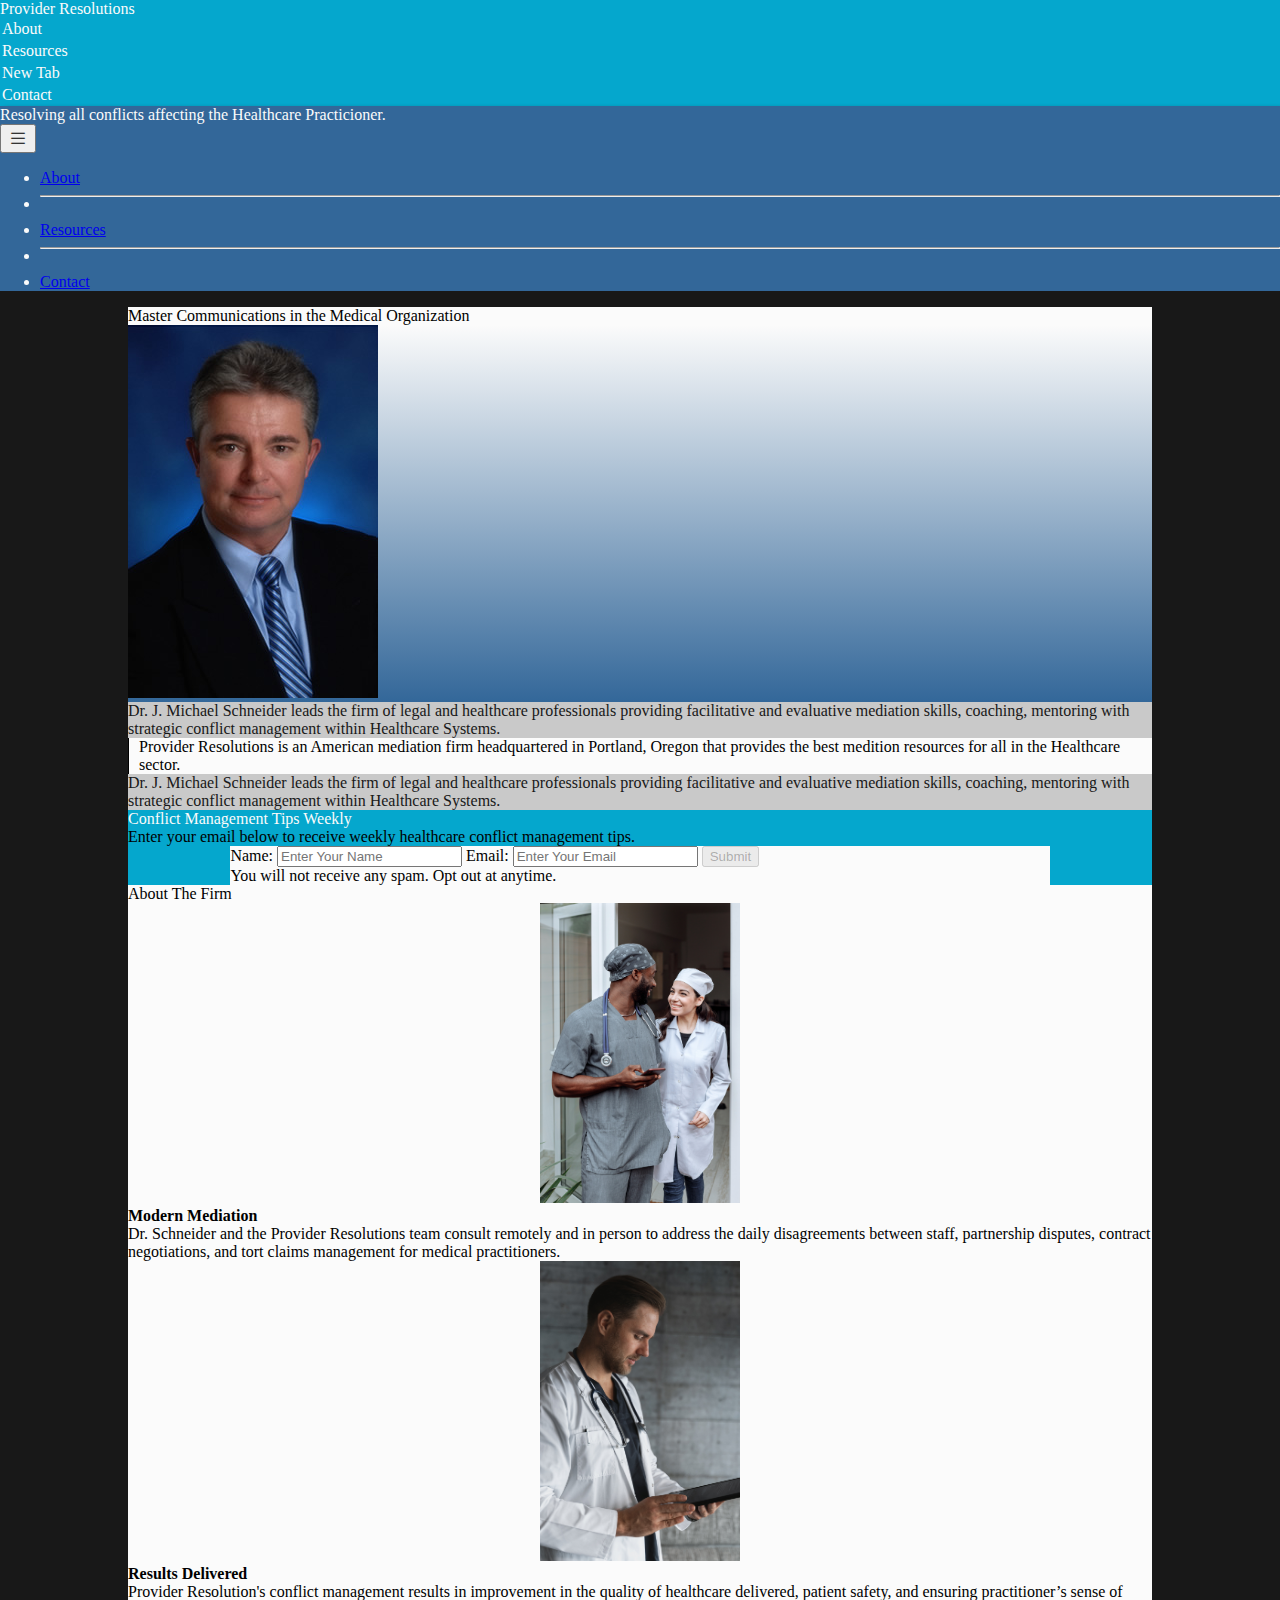
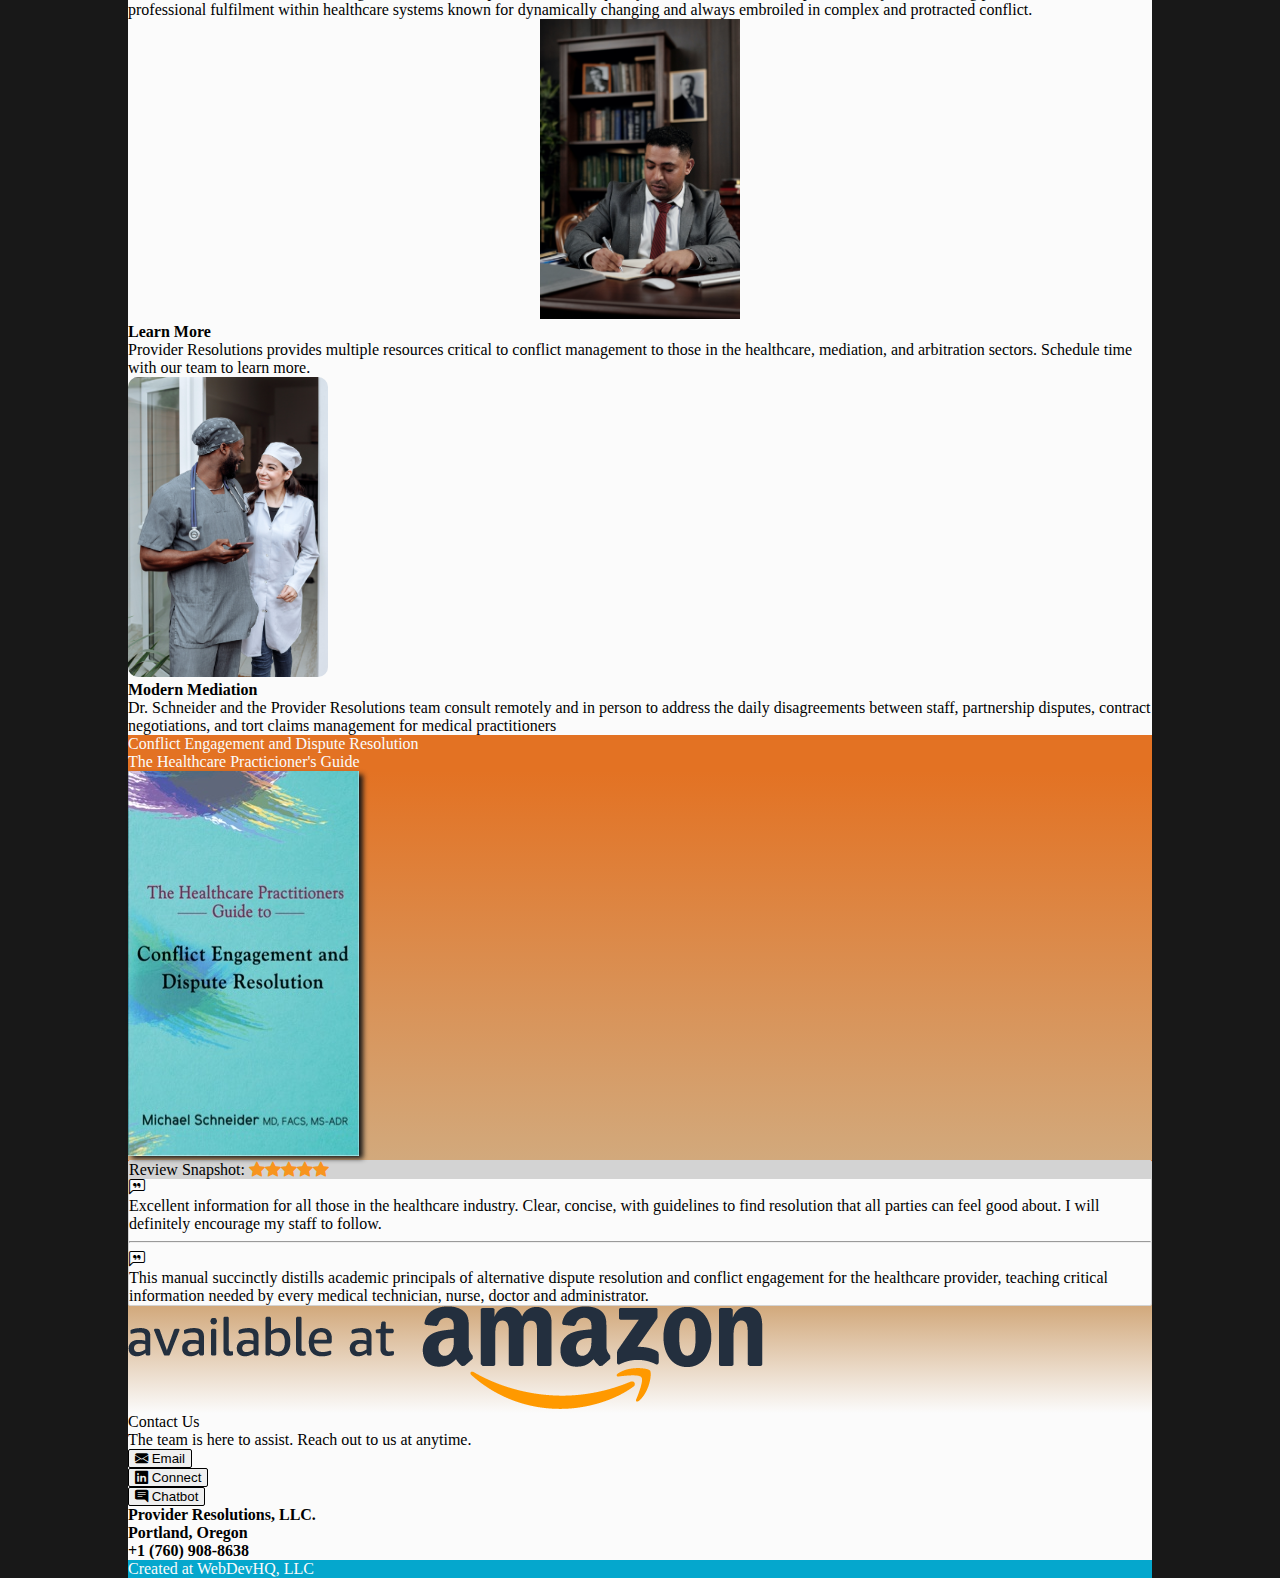
<file: index.html>
<!DOCTYPE html>
<html lang="en">

<head>
    <meta charset="UTF-8">
    <meta http-equiv="X-UA-Compatible" content="IE=edge">
    <meta name="viewport" content="width=device-width, initial-scale=1.0">
    <link href="https://cdn.jsdelivr.net/npm/bootstrap@5.0.0-beta2/dist/css/bootstrap.min.css" rel="stylesheet"
        integrity="sha384-BmbxuPwQa2lc/FVzBcNJ7UAyJxM6wuqIj61tLrc4wSX0szH/Ev+nYRRuWlolflfl" crossorigin="anonymous">
    <link rel="stylesheet" href="https://cdn.jsdelivr.net/npm/bootstrap-icons@1.4.0/font/bootstrap-icons.css">
    <link rel="stylesheet" href="stylesheets/jquery-ui.css">
    <link rel="stylesheet" href="stylesheets/home.css">
    <link rel="favicon" type="image/png" href="assets/pr-logo.jpg">
    <title>Provider Resolutions</title>
</head>

<body>
    <header class="container-fluid" id="header-container">
        <div class="row pt-2">
            <div class="col-12 col-md-6 col-lg-5 text-centertext-nowrap" id="main-title">
                <a class="link" href="#"><div class="display-5 mb-2">Provider Resolutions</div></a>
            </div>
            <div class="d-none d-md-inline col-md-6 text-center text-nowrap" id="nav-container">
                <a class="link" href="#about-title"><div class="d-md-inline-block col-md-3 nav-element mt-1 mt-lg-2 pt-2 pb-2">About</div></a>
                <a class="link" href="#book-background"><div class="d-md-inline-block col-md-3 nav-element mt-1 mt-lg-2 pt-2 pb-2">Resources</div></a>
                <a class="link" href="#about-title"><div class="d-md-inline-block col-md-3 nav-element mt-1 mt-lg-2 pt-2 pb-2">New Tab</div></a>
                <a class="link" href="#contact-home"><div class="d-md-inline-block col-md-3 nav-element mt-1 mt-lg-2 pt-2 pb-2">Contact</div></a>
            </div>
            <div class="d-none d-md-block col-md-12 text-center pt-1 pb-1" id="sub-header"><span>Resolving all conflicts affecting the Healthcare Practicioner.</span>
            </div>
            <!-- Mobile Dropdown -->
            <div class="col-12 d-md-none d-flex justify-content-center text-center dropdown" id="hamburger-container">
                <button class="btn col-12 p-0" type="button" id="dropdownMenuMobile" data-bs-toggle="dropdown"
                    aria-expanded="false">
                    <i class="bi bi-list" id="hamburger-icon"></i>
                </button>
                <ul class="col-12 text-center dropdown-menu" aria-labelledby="dropdownMenuMobile">
                    <li><a class="dropdown-item" href="#about-title">About</a></li>
                    <li>
                        <hr class="dropdown-divider">
                    </li>
                    <li><a class="dropdown-item" href="#book-background">Resources</a></li>
                    <li>
                        <hr class="dropdown-divider">
                    </li>
                    <li><a class="dropdown-item" href="#contact-home">Contact</a></li>
                </ul>
            </div>
        </div>
    </header>
    <section class="post-header-body">
        <div class="container-fluid">
            <div class="row">
                <div class="col-12 mt-4 mb-4 text-center">
                    <div class="display-5">Master Communications in the Medical Organization</div>
                </div>
                <div id="j-michael-pic" class="col-12 col-md-6 d-flex justify-content-center">
                    <img src="assets/schneider.jpg" alt="Dr-John-Henry- Schneider">
                </div>
                <!-- Title needed twice for 
                viewport aesthetic. Title 1 -->
                <div id="j-michael-title" class="d-block d-md-none text-center rounded-left rounded-right p-2">Dr. J.
                    Michael Schneider leads the firm of legal and healthcare professionals providing facilitative and
                    evaluative mediation skills, coaching, mentoring with strategic conflict management within
                    Healthcare Systems.</div>
                <!-- Delete this-->
                <div class="col-12 col-md-6 mt-4 mb-4">
                    <div id="pr-detail-header">  Provider Resolutions is an American mediation firm headquartered in Portland, Oregon that provides the best medition resources for all in the Healthcare sector.</div>
                    <!-- Title 2 -->
                    <div id="j-michael-title" class="d-none d-md-block text-center rounded-left rounded-right mt-4 p-2">
                        Dr. J. Michael Schneider leads the firm of legal and healthcare professionals providing
                        facilitative and evaluative mediation skills, coaching, mentoring with strategic conflict
                        management within Healthcare Systems.</div>
                </div>
            </div>
        </div>
    </section>
    <section class="post-header-body email-alert">
        <div class="container-fluid">
            <div class="row">
                <div class="col-12 text-center mt-4 display-5 font-weight-bold" id="email-card-header">Conflict
                    Management Tips Weekly</div>
                <div class="col-12 text-center">Enter your email below to receive weekly healthcare conflict management
                    tips.</div>
            </div>
            <div class="row">
                <div class="col-12 mt-2 mb-4 rounded" id="email-card-body">
                    <form class="col-12 mt-4 mb-3" id="contact-form" method="post">
                        <label for="home-name">Name:</label>
                        <input class="col-12 mb-2" id="home-name" type="text" placeholder="Enter Your Name">
                        <label for="home-email">Email:</label>
                        <input class="col-12 mb-3" id="home-email" type="email" placeholder="Enter Your Email">
                        <input class="col-12" type="submit" disabled>
                    </form>
                    <div class="col-12 text-center mb-3">You will not receive any spam. Opt out at anytime.</div>
                </div>
            </div>
        </div>
    </section>
    <section class="post-header-body">
        <div class="container-fluid">
            <div class="row">
                <div class="col-12 text-center h2 mt-4 mb-3" id="about-title">About The Firm</div>
                <div class="d-none d-md-block col-md-4 text-center">
                    <img class="about-photos-desktop mb-2" src="assets/docs-smiling.jpg">
                    <div><b>Modern Mediation</b></div>
                    <div class="mt-2 mb-4">
                        Dr. Schneider and the Provider Resolutions team consult remotely and in person to address the
                        daily disagreements between staff, partnership disputes, contract negotiations, and tort claims
                        management for medical practitioners.
                    </div>
                </div>
                <div class="d-none d-md-block col-md-4 text-center">
                    <img class="about-photos-desktop mb-2" src="assets/doc-examining.jpg">
                    <div><b>Results Delivered</b></div>
                    <div class="mt-2 mb-4">
                        Provider Resolution's conflict management results in improvement in the quality of healthcare
                        delivered, patient safety, and ensuring practitioner’s sense of professional fulfilment within
                        healthcare systems known for dynamically changing and always embroiled in complex and protracted
                        conflict.
                    </div>
                </div>
                <div class="d-none d-md-block col-md-4 mb-4 text-center">
                    <img class="about-photos-desktop mb-2" src="assets/signing.jpg">
                    <div><b>Learn More</b></div>
                    <div class="mt-2 mb-4">
                        Provider Resolutions provides multiple resources critical to conflict management to those in the
                        healthcare, mediation, and arbitration sectors. Schedule time with our team to learn more.
                    </div>
                </div>
                <!-- Mobile Slideshow Elements -->
                <div class="col-12 d-md-none text-center" id="slideshow">
                    <div>
                        <img class="about-photos mb-3" src="assets/docs-smiling.jpg">
                        <div><b>Modern Mediation</b></div>
                        <div class="mt-2 mb-4">Dr. Schneider and the Provider Resolutions team consult remotely and in
                            person to address the daily disagreements between staff, partnership disputes, contract
                            negotiations, and tort claims management for medical practitioners</div>
                    </div>
                    <div>
                        <img class="about-photos mb-3" src="assets/doc-examining.jpg">
                        <div><b>Results Delivered</b></div>
                        <div class="mt-2 mb-4">Provider Resolution's conflict management results in improvement in the
                            quality of healthcare delivered, patient safety, and ensuring practitioner’s sense of
                            professional fulfilment within healthcare systems known for dynamically changing and always
                            embroiled in complex and protracted conflict.</div>
                    </div>
                    <div>
                        <img class="about-photos mb-3" src="assets/signing.jpg">
                        <div><b>Learn More</b></div>
                        <div class="mt-2 mb-4">Provider Resolutions provides multiple resources critical to conflict
                            management to those in the healthcare, mediation, and arbitration sectors. Schedule time
                            with our team to learn more.</div>
                    </div>
                </div>
            </div>
    </section>
    <section class="post-header-body">
        <div class="container-fluid" id="book-background">
            <div class="row">
                <div class="col-12 text-center" id="resource-body">
                    <div class="display-6 mt-4">Conflict Engagement and Dispute Resolution</div>
                    <div class="mb-3">The Healthcare Practicioner's Guide</div>
                </div>
                <div class="col-12 col-md-5 col-xl-3 text-center text-nowrap d-flex justify-content-center"
                    id="conflict-book">
                    <img class="border border-white mb-2" src="assets/book.jpg">
                </div>
                <div class="col-12 col-md-7 col-xl-9 pt-4 pt-md-0 pb-4" id="book-detail-container">
                    <div id="book-detail-footer">
                        <div class="p-2" id="review-header">
                            Review Snapshot: <i class="star-icon bi bi-star-fill"></i><i
                                class="star-icon bi bi-star-fill"></i><i class="star-icon bi bi-star-fill"></i><i
                                class="star-icon bi bi-star-fill"></i><i class="star-icon bi bi-star-fill"></i>
                        </div>
                        <div class="p-2 pb-0 review">
                            <i class="bi bi-chat-left-quote"></i> <br>Excellent information for all those in the
                            healthcare industry. Clear, concise, with guidelines to find resolution that all parties can
                            feel good about. I will definitely encourage my staff to follow.
                        </div>
                        <hr>
                        <div class="mb-2 p-2 pt-0 review" id="book-about">
                            <i class="bi bi-chat-left-quote"></i><br>
                            This manual succinctly distills academic principals of alternative dispute resolution and
                            conflict engagement for the healthcare provider, teaching critical information needed by
                            every
                            medical technician, nurse, doctor and administrator.
                        </div>
                    </div>
                </div>
                <div class="col-12 pt-4 pb-4 mb-5 text-center" id="amazon-link">
                    <a href="https://www.amazon.com/Healthcare-Practitioners-Conflict-Engagement-Resolution/dp/0692136053/ref=sr_1_1?dchild=1&keywords=Healthcare+Practitioners+guide+to+conflict+resolution&qid=1614350705&sr=8-1"
                        target="_blank"><img class="col-8 border border-white col-md-6 col-lg-4"
                            src="assets/available_at_amazon_en_horizontal.png"></a>
                </div>
            </div>
        </div>
    </section>
    <section class="post-header-body">
        <div class="container-fluid">
            <div class="row pb-3">
                <div class="col-12 text-center display-6 mb-2" id="contact-home">
                    Contact Us
                </div>
                <div class="col-12 text-center mb-3">
                    The team is here to assist. Reach out to us at anytime.
                </div>
                <div class="col-12 col-md-4 mb-2">
                    <a href="contact/contact.html" target="_blank"><button class="btn col-12 p-1 contact-link">
                            <i class="bi bi-envelope-fill contact-link-icon"></i> <span>Email</span>
                        </button></a>
                </div>
                <div class="col-12 col-md-4 mb-2">
                    <a href="https://www.linkedin.com/in/schneiderjmichael/" target="_blank"><button
                            class="btn col-12 p-1 contact-link">
                            <i class="bi bi-linkedin"></i> <span>Connect</span>
                        </button></a>
                </div>
                <div class="col-12 col-md-4 mb-2">
                    <button class="btn col-12 p-1 contact-link disabled">
                        <i class="bi bi-chat-right-text-fill"></i> <span>Chatbot</span>
                    </button>
                </div>
                <div class="col-12 text-center mt-2">
                    <div><b>Provider Resolutions, LLC.<br>
                            Portland, Oregon<br>
                            +1 (760) 908-8638</b>
                    </div>
                </div>
            </div>
        </div>
    </section>
    <footer class="post-header-body">
        <div class="container-fluid">
            <div class="row">
                <div class="col-12 p-4">Created at WebDevHQ, LLC</div>
            </div>
        </div>
    </footer>
</body>

<!-- JQuery 3.5.1 -->
<script src="https://code.jquery.com/jquery-3.5.1.min.js"
    integrity="sha256-9/aliU8dGd2tb6OSsuzixeV4y/faTqgFtohetphbbj0=" crossorigin="anonymous"></script>
<!-- Bootstrap 5-->
<script src="https://cdn.jsdelivr.net/npm/bootstrap@5.0.0-beta2/dist/js/bootstrap.bundle.min.js"
    integrity="sha384-b5kHyXgcpbZJO/tY9Ul7kGkf1S0CWuKcCD38l8YkeH8z8QjE0GmW1gYU5S9FOnJ0"
    crossorigin="anonymous"></script>
<!-- Custom jQuery Handlers -->
<script src="script/home.jquery.js"></script>

</html>
</file>
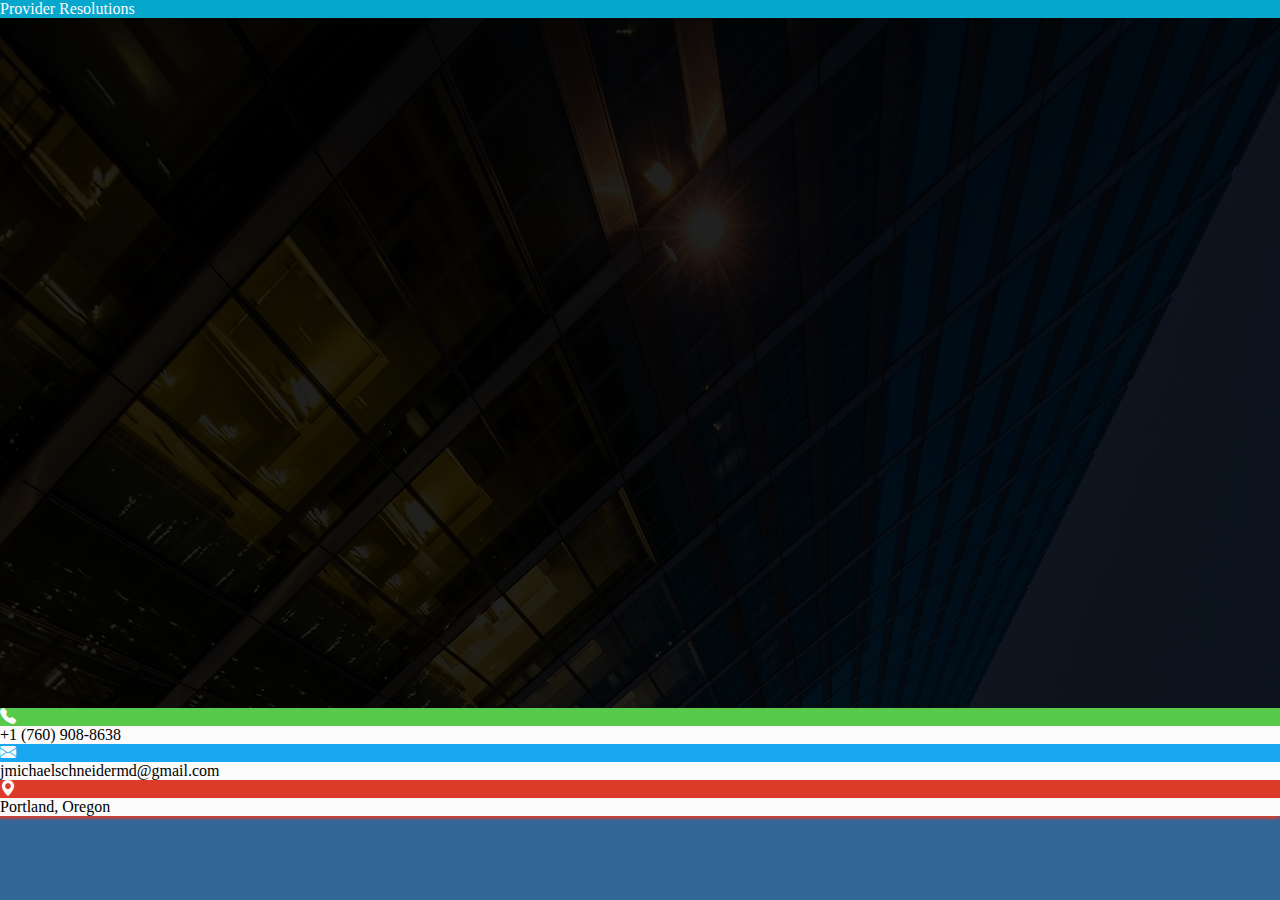
<file: contact/contact.html>
<!DOCTYPE html>
<html lang="en">

<head>
    <meta charset="UTF-8">
    <meta name="viewport" content="width=device-width, initial-scale=1.0">
    <link href="https://cdn.jsdelivr.net/npm/bootstrap@5.0.0-beta2/dist/css/bootstrap.min.css" rel="stylesheet"
        integrity="sha384-BmbxuPwQa2lc/FVzBcNJ7UAyJxM6wuqIj61tLrc4wSX0szH/Ev+nYRRuWlolflfl" crossorigin="anonymous">
    <link rel="stylesheet" href="https://cdn.jsdelivr.net/npm/bootstrap-icons@1.4.0/font/bootstrap-icons.css">
    <link rel="stylesheet" href="../stylesheets/contact.css">
    <script src="https://ajax.googleapis.com/ajax/libs/jquery/3.5.1/jquery.min.js"></script>
    <title>Contact Us</title>
</head>

<body>
    <header class="container-fluid" id="header-container">
        <div class="row">
            <div class="col-12 text-center text-nowrap">
                <div class="display-5 mb-1 pt-2 pb-2"><a href="https://www.provider-resolutions.com/">Provider
                        Resolutions</a>
                </div>
            </div>
        </div>
    </header>
    <section class="post-header-body m-4 mb-5" id="contact-container">
        <div class="container-fluid">
            <div class="row">
                <div class="d-none d-md-block col-md-6 p-0 m-0 position-relative">
                    <img class="col-12" src="../assets/contact-office.jpg">
                    <div class="text-white col-12 text-center position-absolute" id="address-container">
                        <div class="mb-5">
                            <i class="bi bi-telephone display-6"></i><br>
                            <span style="color: #E37223">Office Number:</span><br>
                            +1 (760) 908-8638
                        </div>
                        <div class="mb-5">
                            <i class="bi bi-geo-alt display-6"></i><br>
                            <span style="color: #E37223">Address:</span><br>
                            Portland, Oregon
                        </div>
                        <div class="mb-5">
                            <i class="bi bi-envelope display-6"></i><br>
                            <span style="color: #E37223">Business Inquiries:</span><br>
                            jmichaelschneidermd@gmail.com
                        </div>
                    </div>
                </div>
                <div class="col-12 col-md-6 p-4">
                    <div class="col-12 text-center display-6 mb-2">
                        Contact Us
                    </div>
                    <div class="text-center mb-3">The team is here to assist. Please allow up to 24 hours for your
                        inquiry to be answered.</div>
                    <div class="col-12" id="form-container">
                        <form id="contact-form" method="post">
                            <label for="name-input">
                                <span class="req">* </span>Name:</span>
                            </label>
                            <input type="text" id="name-input" placeholder="Your Name" class="form-control">
                            <br>
                            <span class="form-error" id="name-error"></span>
                            <label for="phone-input">
                                <span class="req">* </span>Phone:
                            </label>
                            <input type="tel" id="phone-input" placeholder="Your Phone Number" class="form-control">
                            <br>
                            <span class="form-error" id="tel-error"></span>
                            <label for="email-input">
                                <span class="req">* </span>Email:
                            </label>
                            <input type="email" id="email-input" placeholder="Your Email" class="form-control">
                            <br>
                            <span class="form-error" id="email-error"></span>
                            <label for="description-input">
                                How Can We Assist You?
                            </label>
                            <textarea id="description-input" rows="4" cols="0" class="form-control pl-0"
                                placeholder=""></textarea>
                            <br>
                            <button type="button" onClick="submitToAPI(event)"
                                class="col-12 border btn btn-lg btn-success">Submit
                            </button>
                            <br>
                            <br>
                            <div class="col-12 fs-6 fw-light">Fields with <span class="req">*</span> are required.</div>
                        </form>
                    </div>
                </div>
            </div>
        </div>
    </section>
    <section class="d-block d-md-none post-header-body m-4">
        <div class="container-fluid" id="contact-mobile">
            <div class="row text-center mb-4 contact-mobile-method" onclick="callNumber('tel:17609088638');">
                <div class="col-2 pt-4 pb-4" id="contact-mobile-method-phone">
                    <i class="bi bi-telephone-fill"></i>
                </div>
                <div class="col-10 mb-4 pt-4">
                    <div>+1 (760) 908-8638</div>
                </div>
            </div>
            <div class="row text-center mb-4 contact-mobile-method" onclick="sendGeneralEmail()">
                <div class="col-2 pt-4 pb-4" id="contact-mobile-method-mail">
                    <i class="bi bi-envelope-fill"></i>
                </div>
                <div class="col-10 p-4 text-truncate" id="toEmailAddress">
                    jmichaelschneidermd@gmail.com
                </div>
            </div>
            <div class="row text-center contact-mobile-method" onclick="prLocation()">
                <div class="col-2 pt-4 pb-4" id="contact-mobile-method-map">
                    <i class="bi bi-geo-alt-fill"></i>
                </div>
                <div class="col-10 p-4">
                    Portland, Oregon
                </div>
            </div>
        </div>
        </div>
    </section>
</body>

<!-- JQuery 3.5.1 -->
<script src="https://code.jquery.com/jquery-3.5.1.min.js"
    integrity="sha256-9/aliU8dGd2tb6OSsuzixeV4y/faTqgFtohetphbbj0=" crossorigin="anonymous"></script>
<!-- Bootstrap 5-->
<script src="https://cdn.jsdelivr.net/npm/bootstrap@5.0.0-beta2/dist/js/bootstrap.bundle.min.js"
    integrity="sha384-b5kHyXgcpbZJO/tY9Ul7kGkf1S0CWuKcCD38l8YkeH8z8QjE0GmW1gYU5S9FOnJ0"
    crossorigin="anonymous"></script>
<!-- Form API to Lambda to SES Script-->
<script src="../script/contact.jquery.js"></script>
</html>
</file>
<file: stylesheets/home.css>
body {
    overflow-x: hidden;
    padding: 0;
    margin: 0;
    font-size: 1em;
    background-color: #181818;
}

#header-container {
    background-color: #05a7cd;
    color: #fbfbfb
}

#main-title:hover, #main-title > a:hover {
    color: #fbfbfb;
}

#sub-header {
    background-color: #336799;
    box-shadow: 4px 2.5px 5px #181818;
}

#hamburger-container {
    background-color: #336799;
}

#pr-detail-header {
    border-left: 1.5px solid black;
    padding-left: 10px;
}

.post-header-body {
    width: 80%;
    margin: auto;
    background-color: #fbfbfb;
}

#j-michael-pic {
    background-image: linear-gradient(to bottom, #fbfbfb, #336799);
}

#j-michael-title {
    background-color: rgba(128, 128, 128, 0.4);
    color: #181818;
}

.email-alert {
    background-color: #05A7CD
}

#email-card-header {
    color: #fbfbfb;
    margin: auto;
}

#email-card-body {
    width: 80%;
    margin: auto;
    background-color: #fbfbfb;
}

.about-photos-desktop {
    width: 100%;
    object-fit: scale-down;
    height: 300px;
    margin: auto;
    
}

.about-photos {
    object-fit: scale-down;
    height: 300px;
    border-radius: 10px;
}

#resource-body {
    color: #fbfbfb;
    background-color: #e37223;
}

#book-detail-container {
    background-image: linear-gradient(to bottom,#e37223, #d2a97c); 
}

@media screen and (max-width: 768px) {
    #book-detail-container {
        background-image: linear-gradient(to bottom, #d2a97c, #fbfbfb);
    }
  
}

@media screen and (min-width: 768px) {
    #amazon-link {
        background-image: linear-gradient(to bottom, #d2a97c, #fbfbfb);
    }
}

#conflict-book {
    background-image: linear-gradient(to bottom,#e37223, #d2a97c) 
}

#slideshow {
    text-overflow: ellipsis;
}

#conflict-book > img {
    box-shadow: 4px 2.5px 5px #181818;
    overflow-x: hidden;
}

#book-detail-footer {
    background-color: #fbfbfb;
    border: 1px solid lightgray;
    border-radius: 2px;
}

#review-header {
    background-color: lightgray;
}

.star-icon {
    color: #F7941E;
}

#hamburger-icon {
    font-size: 1.5em;
}

.contact-link {
    border: 1px solid black;
    border-radius: 2px; 
}

.contact-link:hover {
    color: #fbfbfb;
    background-color: #05a7cd;
}

footer {
    background-color: #05a7cd !important;
    color: #fbfbfb;
}

.link {
    color: inherit;
    text-decoration: none;
}

#nav-container {
    background-color: #05a7cd;
}

/* Note this */
.nav-element {
    background: linear-gradient(to left, #05a7cd 50%, white 50%) right;
    /* Container blends <1% of white gradient with resize. Border protects element from blending into white */
    border: 2.5px solid #05a7cd;
    background-size: 200%;
    transition: .25s ease-out;
}

.nav-element:hover {
    /* Shorthand for left center */
    background-position: left;
    color: #05a7cd;
}

/* Color Palette

Dark Blue - #336799

White - #FBFBFB

Orange - #E37223

Light Blue - #05A7CD

Black - #181818

*/
</file>
<file: stylesheets/contact.css>
body {
    overflow-x: hidden;
    padding: 0;
    margin: 0;
    font-size: 1em;
    background-color: #336799;
}

.form-error, .req {
    color: red;
}

#contact-container {
    background-color: #fff;
    box-shadow: 2px 3px 2.5px #181818;
    max-height: 690px;
    /* Hides y-axis overflow as the result of image resizing */
    overflow-y: hidden;
}

img {
    height: 100%;
    filter: brightness(12.5%);
}

#header-container {
    background-color: #05a7cd;
    color: #fbfbfb;
    box-shadow: 0px 2.5px 5px #181818;
}

.post-header-body {
    background-color: #fbfbfb;
}

a {
    text-decoration: none;
    color: inherit;
}

a:hover {
    color: inherit;
}

#address-container {
    top: 120px;
    overflow: hidden;
}

#contact-mobile {
    background-color: #336799;
}



.contact-mobile-method {
    background-color: #fbfbfb;
    cursor: pointer;
}

.contact-mobile-method:first-of-type {
    box-shadow: -1px 2.5px 3px #57ca4b;
}

.contact-mobile-method:nth-of-type(2n){
    box-shadow: -1px 2.5px 3px #19a7f2;
}

.contact-mobile-method:nth-of-type(3n){
    box-shadow: -1px 2.5px 3px #dd3b29;
}

.contact-mobile-method > div > i{
    color: #fbfbfb;
}

#contact-mobile-method-phone {
    background-color: #57ca4b;
}

#contact-mobile-method-mail {
    background-color: #19a7f2;
}

#contact-mobile-method-map {
    background-color: #dd3b29;
}




/* Color Palette

Dark Blue - #336799

White - #FBFBFB

Orange - #E37223

Light Blue - #05A7CD

Black - #181818

*/
</file>
